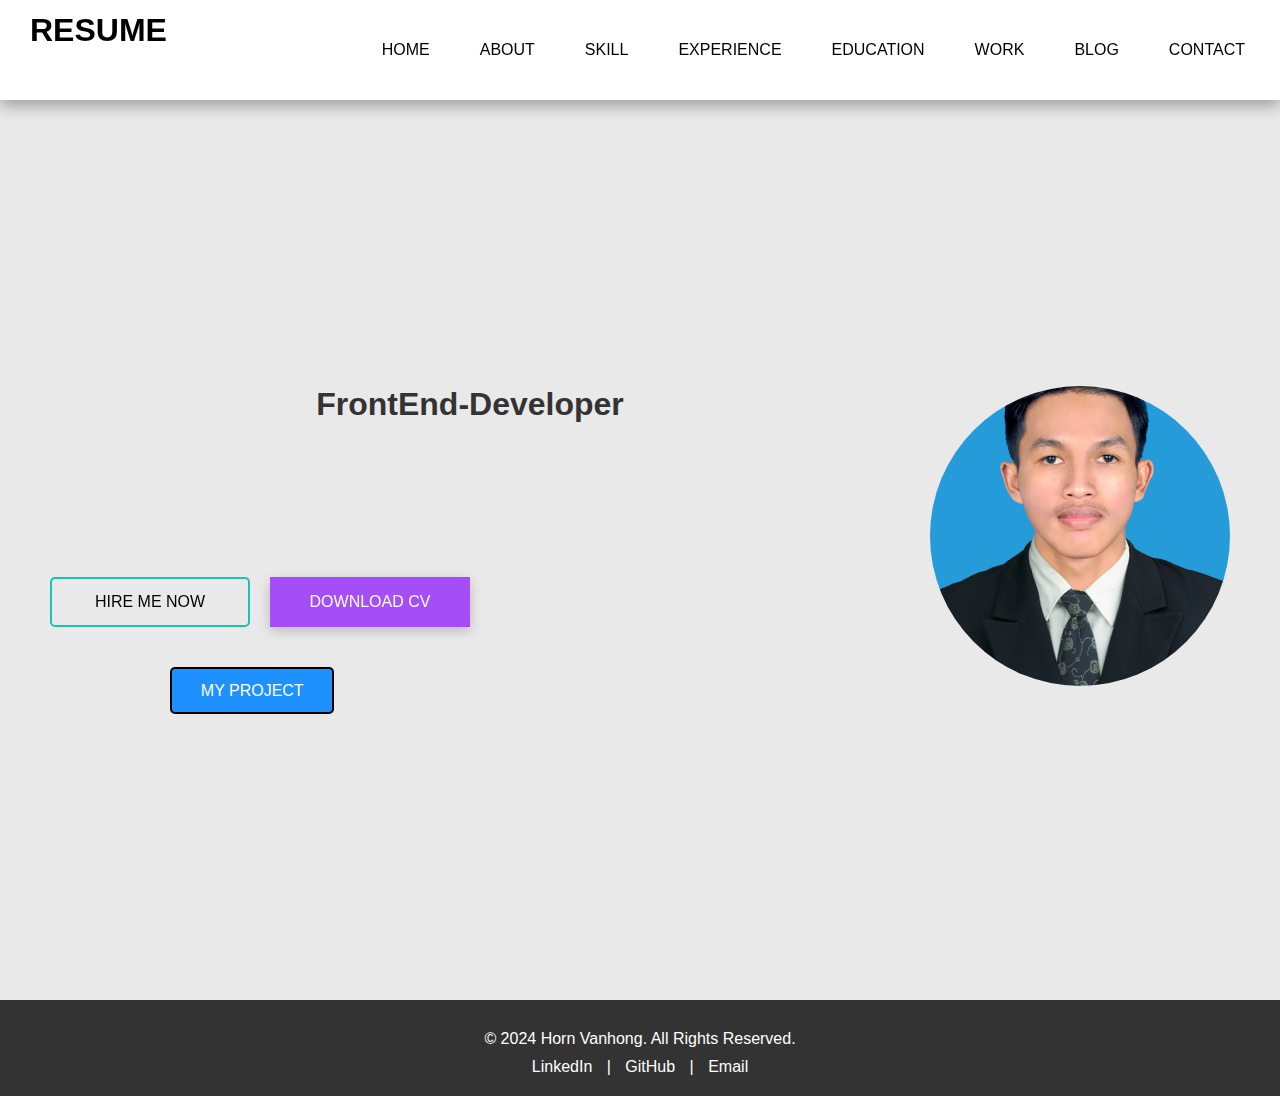
<file: index.html>
<!DOCTYPE html>
<html lang="en">
  <head>
    <meta charset="UTF-8" />
    <meta name="viewport" content="width=device-width, initial-scale=1.0" />
    <link rel="shortcut icon" type="x-icon" href="Image/cv.png" />
    <meta property="og:title" content="Resume of Horn Vanhong" />
    <meta
      property="og:description"
      content="Check out my professional resume, including skills, education, and work experience!"
    />
    <meta property="og:image" content="https://marketplace.canva.com/EAFcO7DTEHM/1/0/1131w/canva-blue-professional-modern-cv-resume-pPAKwLoiobE.jpg" />
    <meta property="og:image:width" content="1200" />
    <meta property="og:image:height" content="630" />
    <meta
      property="og:url"
      content="https://hornvanhong.github.io/resume_vanhong/"
    />
    <meta property="og:type" content="website" />

    <title>Resume</title>
    <link rel="stylesheet" href="styles.css" />
    <link rel="stylesheet" href="Style/home.css" />
    <link rel="stylesheet" href="Style/about.css" />
    <link rel="stylesheet" href="Style/skill.css" />
    <link rel="stylesheet" href="Style/experience.css" />
    <link rel="stylesheet" href="Style/education.css" />
    <link rel="stylesheet" href="Style/work.css" />
    <link rel="stylesheet" href="Style/blog.css" />
    <link rel="stylesheet" href="Style/contact.css" />
    <script src="https://code.jquery.com/jquery-3.6.0.min.js"></script>
    <link
      rel="stylesheet"
      href="https://fonts.googleapis.com/css2?family=Material+Symbols+Outlined:opsz,wght,FILL,GRAD@24,400,0,0&icon_names=flutter"
    />
    <link
      href="https://cdnjs.cloudflare.com/ajax/libs/font-awesome/6.0.0-beta3/css/all.min.css"
      rel="stylesheet"
    />
  </head>

  <body>
    <div class="nav-bar">
      <h1>RESUME</h1>
      <!-- Menu Icon for Mobile -->
      <div class="menu-icon" id="menu-icon">&#9776;</div>
      <!-- Navbar List -->
      <ul class="nav-list">
        <li id="homelink">HOME</li>
        <li id="aboutlink">ABOUT</li>
        <li id="skilllink">SKILL</li>
        <li id="exlink">EXPERIENCE</li>
        <li id="edlink">EDUCATION</li>
        <li id="worklink">WORK</li>
        <li id="bloglink">BLOG</li>
        <li id="contactlink">CONTACT</li>
      </ul>
    </div>

    <div id="content"></div>

    <!-- Footer Container for dynamic loading -->
    <div id="footer-container"></div>

    <script src="index.js"></script>
  </body>
</html>
</file>
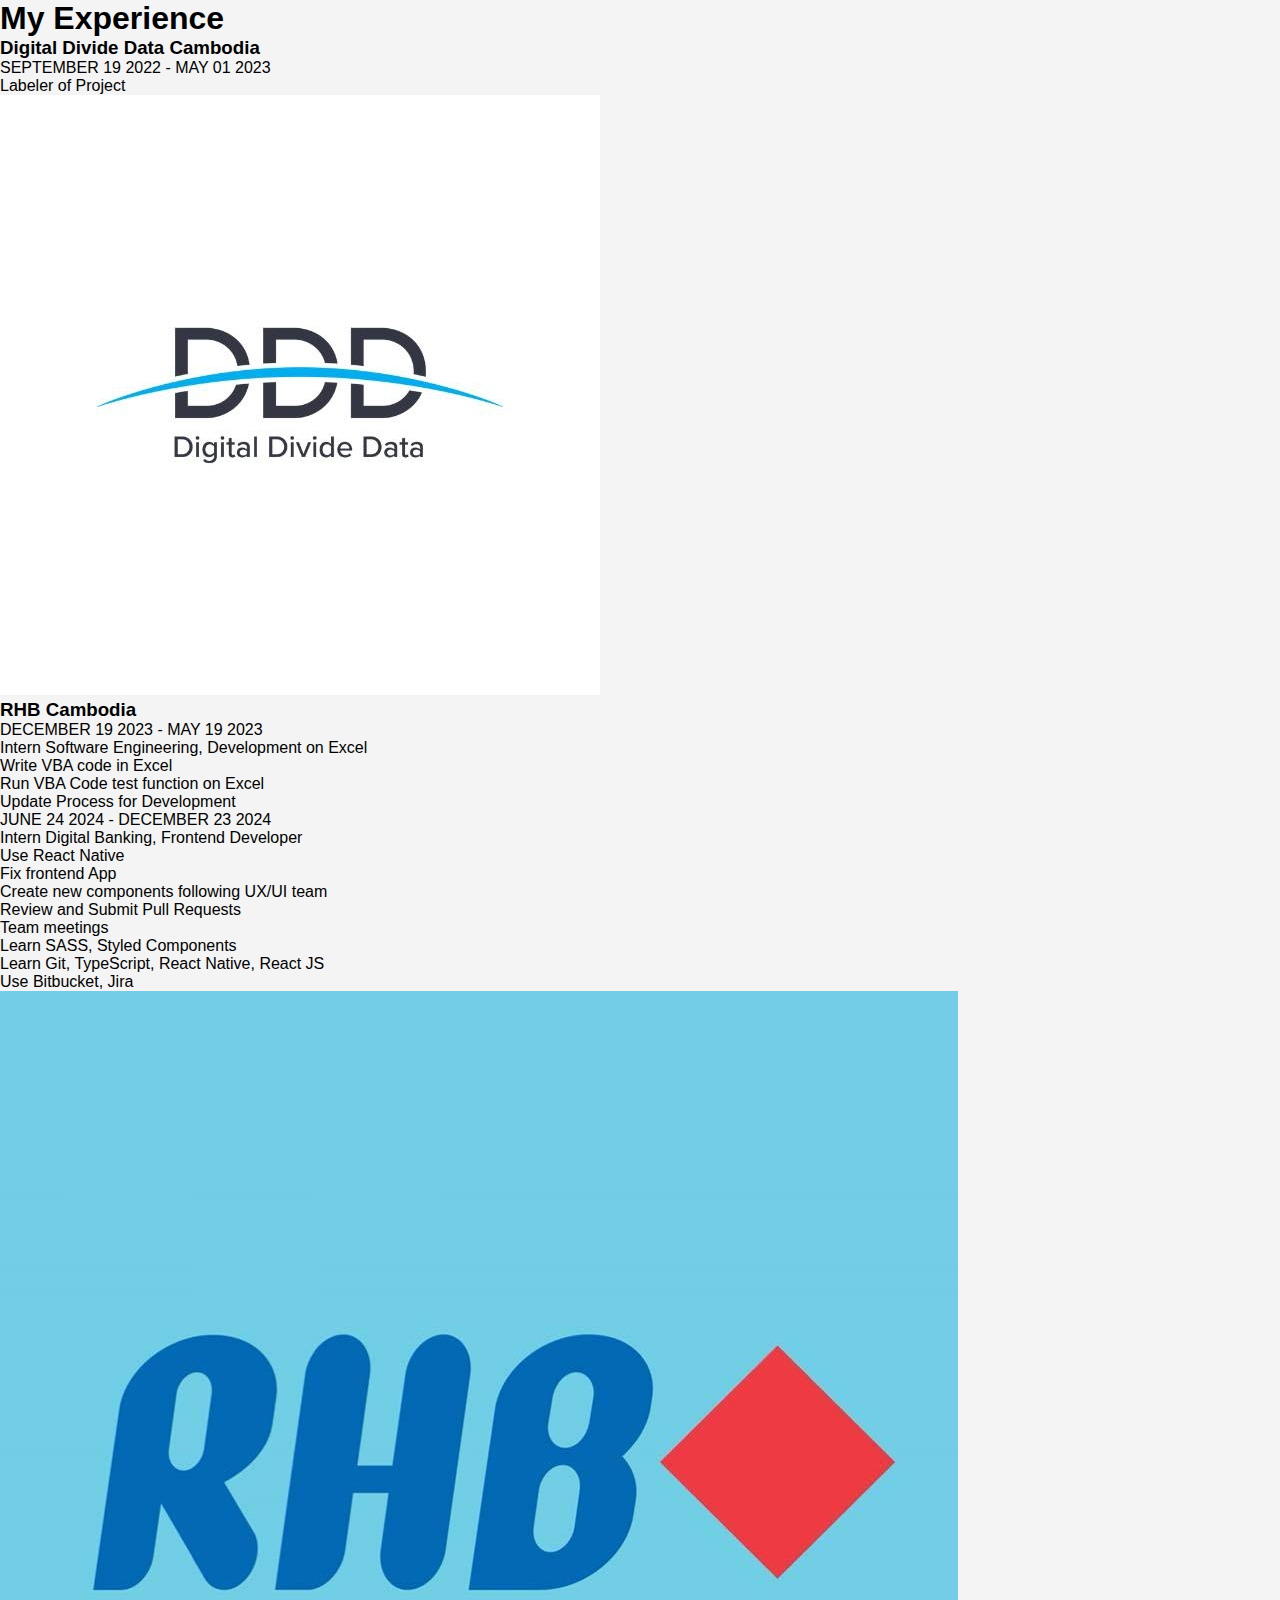
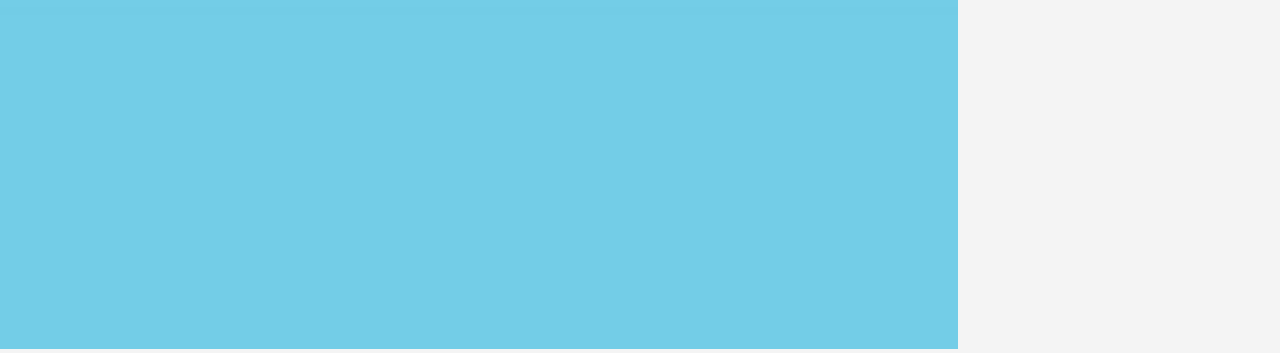
<file: experience.html>
<!DOCTYPE html>
<html lang="en">
  <head>
    <meta charset="UTF-8" />
    <meta name="viewport" content="width=device-width, initial-scale=1.0" />
    <title>Responsive Experience Section</title>
    <link rel="stylesheet" href="styles.css" />
  </head>
  <body>
    <div class="body-exper">
      <header>
        <h1>My Experience</h1>
      </header>

      <div class="experience-container">
        <div class="boxone">
          <div class="experience-header headerone">
            <h3 class="work-place">Digital Divide Data Cambodia</h3>
            <span class="date-work">SEPTEMBER 19 2022 - MAY 01 2023</span>
          </div>
          <ul>
            <li class="list-point">Labeler of Project</li>
          </ul>
          <img src="Image/Logo_DDD.jpg" alt="DDD Logo" class="DDD-Img" />
        </div>

        <div class="experience">
          <div class="experience-header">
            <h3 class="work-place">RHB Cambodia</h3>
            <span class="date-work">DECEMBER 19 2023 - MAY 19 2023</span>
          </div>
          <ul>
            <p>Intern Software Engineering, Development on Excel</p>
            <li class="list-point">Write VBA code in Excel</li>
            <li class="list-point">Run VBA Code test function on Excel</li>
            <li class="list-point">Update Process for Development</li>
          </ul>
          <span class="date-work">JUNE 24 2024 - DECEMBER 23 2024</span>
          <ul>
            <p>Intern Digital Banking, Frontend Developer</p>
            <li class="list-point">Use React Native</li>
            <li class="list-point">Fix frontend App</li>
            <li class="list-point">
              Create new components following UX/UI team
            </li>
            <li class="list-point">Review and Submit Pull Requests</li>
            <li class="list-point">Team meetings</li>
            <li class="list-point">Learn SASS, Styled Components</li>
            <li class="list-point">
              Learn Git, TypeScript, React Native, React JS
            </li>
            <li class="list-point">Use Bitbucket, Jira</li>
          </ul>
          <img src="Image/RHB-Logo.jpg" alt="RHB Logo" class="experience-img" />
        </div>
      </div>
    </div>
  </body>
</html>
</file>
<file: Style/home.css>
/* From Uiverse.io by nikk7007 */
/* Popup Styles */
/* Popup Styles */
/* Popup Styles */
.popup {
  display: none; /* Hidden by default */
  position: fixed;
  top: 0;
  left: 0;
  width: 100vw; /* Full width */
  height: 100vh; /* Full height (100% of viewport height) */
  background-color: rgba(0, 0, 0, 0.6); /* Black background with opacity */
  justify-content: center; /* Center horizontally */
  align-items: center; /* Center vertically */
  z-index: 1000; /* Sit on top */
}

.popup-content {
  background-color: #fff;
  padding: 15px; /* Reduced padding for a smaller look */
  border: 1px solid #888;
  width: 70%; /* 70% of the screen width (smaller than 90%) */
  max-width: 700px; /* Maximum width of the popup */
  max-height: 500px; /* Set a max height */
  overflow-y: auto; /* Allow scrolling if content overflows */
  text-align: center;
  border-radius: 10px;
  box-shadow: 0 4px 6px rgba(0, 0, 0, 0.1); /* Slight shadow for better visibility */
  position: relative;
  box-sizing: border-box; /* Include padding in width */
}

.close-btn {
  color: #aaa;
  font-size: 24px; /* Smaller close button */
  font-weight: bold;
  position: absolute;
  top: 10px;
  right: 10px;
  cursor: pointer;
}

.close-btn:hover,
.close-btn:focus {
  color: black;
  text-decoration: none;
}

.popup h2 {
  color: #17c3b2;
  font-size: 20px; /* Slightly smaller heading */
  margin-bottom: 15px;
}

.popup p {
  color: #555;
  font-size: 16px; /* Smaller font size for paragraph */
  margin-bottom: 15px;
}

form {
  margin-top: 15px;
  text-align: left;
  display: flex;
  flex-direction: column;
  gap: 12px; /* Slightly smaller gap between form elements */
}

input,
textarea {
  padding: 8px; /* Reduced padding */
  font-size: 14px; /* Smaller font size */
  width: 100%;
  border: 1px solid #ccc;
  border-radius: 5px;
  box-sizing: border-box; /* Include padding in width */
}

textarea {
  resize: vertical; /* Allow resizing only vertically */
}

button {
  background-color: #17c3b2;
  color: white;
  padding: 8px 16px; /* Reduced button padding */
  border: none;
  cursor: pointer;
  font-size: 14px; /* Smaller button text */
  border-radius: 5px;
  transition: background-color 0.3s ease;
}

button:hover {
  background-color: #139c92; /* Darker shade of green */
}
.div-proj {
  margin-left: 120px;
  margin-top: 20px;
}
#btn-proj {
  background-color: dodgerblue;
  color: white;
  border-color: black;
}

/* Responsive Adjustments */
@media (max-width: 768px) {
  .div-proj {
    margin-left: 0; /* Center the button */
    margin-top: 10px; /* Reduce top margin */
    text-align: center; /* Align text within the button */
    width: 80%; /* Adjust width to fit smaller screens */
    font-size: 14px; /* Slightly smaller font size */
    padding: 10px; /* Add padding for touch-friendly design */
  }
  .popup-content {
    width: 80%; /* Use 80% of the width on smaller screens */
    max-height: 300px; /* Reduced max-height on smaller screens */
  }

  .popup h2 {
    font-size: 18px; /* Adjust heading size */
  }

  .popup p {
    font-size: 14px; /* Adjust paragraph size */
  }

  button {
    padding: 6px 12px; /* Smaller button padding for small screens */
    font-size: 12px; /* Smaller font size */
  }
}

/* end */
button {
  padding: 0.8em 1.8em;
  border: 2px solid #17c3b2;
  position: relative;
  overflow: hidden;
  background-color: transparent;
  text-align: center;
  text-transform: uppercase;
  font-size: 16px;
  transition: 0.3s;
  z-index: 1;
  font-family: inherit;
  color: #17c3b2;
}

button::before {
  content: "";
  width: 0;
  height: 300%;
  position: absolute;
  top: 50%;
  left: 50%;
  transform: translate(-50%, -50%) rotate(45deg);
  background: #17c3b2;
  transition: 0.5s ease;
  display: block;
  z-index: -1;
}

button:hover::before {
  width: 105%;
}

button:hover {
  color: #111;
}

/* Home Section */
.home-body {
  width: 100vw;
  background-color: rgb(233, 233, 234);
  padding: 50px;
  display: flex;
  justify-content: center;
  align-items: center;
  gap: 20px;
  min-height: 100vh; /* Ensure full height of viewport */
}

.body-con {
  display: flex;
  flex-direction: row; /* Default direction for larger screens */
}

.title-con {
  flex: 1;
  padding-right: 40px;
  display: flex;
  flex-direction: column;
  justify-content: center;
  gap: 20px;
}

h2 {
  font-size: 18px;
  line-height: 1.5;
  color: #555;
  opacity: 0;
  animation: slideInFromLeft 2s ease-out forwards;
}

@keyframes slideInFromLeft {
  from {
    opacity: 0;
    transform: translateX(-100%);
  }
  to {
    opacity: 1;
    transform: translateX(0);
  }
}

.btn-con {
  display: flex;
  gap: 20px;
  margin-top: 20px;
}

#btn-hire {
  background-color: transparent;
  border: 2px solid #17c3b2;
  color: black;
  padding: 0.8em 1.8em;
  position: relative;
  font-size: 16px;
  text-transform: uppercase;
  transition: 0.3s;
  z-index: 1;
  width: 200px;
}

#btn-download {
  background-color: rgb(165, 78, 247);
  color: white;
  width: 200px;
  height: 50px;
  box-shadow: rgba(0, 0, 0, 0.1) 0px 4px 12px;
  border: none;
  cursor: pointer;
}

.img-con {
  width: 300px;
  height: 300px;
  overflow: hidden;
  border-radius: 50%;
  flex-shrink: 0;
  animation: zoomInOut 3s ease-in-out infinite;
}

@keyframes zoomInOut {
  0% {
    transform: scale(1);
  }
  50% {
    transform: scale(1.2);
  }
  100% {
    transform: scale(1);
  }
}

.img-con > img {
  width: 100%;
  height: 100%;
  object-fit: cover;
}

/* Responsive Design */
@media (max-width: 740px) {
  .div-proj {
    width: 100%; /* Use full width for very small screens */
    font-size: 12px; /* Further reduce font size */
    padding: 8px; /* Adjust padding */
  }
  .popup-content {
    max-height: 400px;
  }
  .home-body {
    padding: 10px;
    flex-direction: column;
    justify-content: center;
    align-items: center;
    width: 100vw;
  }

  .body-con {
    flex-direction: column-reverse;
  }

  .title-con {
    width: 100vw;
    text-align: center;
    margin-bottom: 20px;
    display: flex;
    justify-content: center;
    padding: 10px;
  }

  h2 {
    font-size: 12px;
    line-height: 1.5;
    color: #555;
  }

  .img-con {
    width: 250px;
    height: 250px;
    margin-left: auto;
    margin-right: auto;
    margin-bottom: 50px;
  }

  .btn-con {
    display: flex;
    gap: 20px;
    margin-top: 20px;
    width: 100%;
    justify-content: center;
  }

  #btn-hire,
  #btn-download {
    width: 150px;
    height: 40px;
  }
  #btn-hire,
  #btn-download {
    font-size: 10px;
    color: #000;
  }

  h1 {
    font-size: 24px;
  }

  h2 {
    font-size: 12px;
  }
}
</file>
<file: Style/about.css>
.about-body {
  width: 100%;
  background-color: rgb(233, 233, 234);
  min-height: 100vh;
  padding: 10px; /* Adds padding for better spacing on mobile */
}

.content-about {
  width: 100%;
  display: grid;
  grid-template-columns: repeat(2, 1fr);
  padding: 10px;
  gap: 10px;
}

#nit-dob {
  display: none;
}

.img-nit {
  width: 100%;
  max-width: 500px; /* Limits image width on larger screens */
  height: auto; /* Maintains aspect ratio */
}

.img-nit > img {
  width: 100%;
  height: 100%;
  object-fit: cover;
  border-radius: 10px;
}

.Info-content {
  display: flex;
  flex-direction: column;
  width: 100%;
}

.title-about,
.title-bar {
  font-size: 1rem; /* Relative font size for better scaling */
}

.title-bar {
  width: 100%;
  display: flex;
  height: 100px;
  justify-content: center;
  align-items: center;
  text-align: center;
  gap: 5px;
}

.title-bar > span {
  width: 200px;
}

.line {
  width: 50%; /* Flexible width */
  max-width: 200px;
  height: 5px;
  background-color: black;
}

.content-bar {
  width: 100%;
  padding: 10px;
  gap: 10px;
  display: flex;
  flex-direction: column;
  justify-content: center;
}

.con-detail {
  display: flex;
  justify-content: center;
  width: 100%;
}

.sign {
  width: 50%;
  max-width: 100px;
  text-align: center;
}

.title-name {
  width: 50%;
  max-width: 300px;
}

.title-detail {
  width: 100%;
}

.year-color {
  color: #1fcce7;
}

.my-work {
  width: 100%;
}

.title-work {
  text-align: center;
  font-size: 2rem;
  margin-top: 15px;
  margin-bottom: 15px;
}

.con-image {
  width: 100%;
  height: 100%;
  display: grid;
  grid-template-columns: repeat(3, 1fr);
  justify-content: center;
  gap: 5px;
  margin-bottom: 10px;
}

.box {
  width: 100%;
  height: 400px;
  position: relative;
  overflow: hidden;
  border-radius: 30px;
}

.box::after {
  content: "";
  position: absolute;
  top: 50%;
  left: 50%;
  width: 200%;
  height: 200%;
  background: rgba(255, 255, 255, 0.3);
  border-radius: 50%;
  transform: translate(-50%, -50%) scale(0);
  transition: transform 0.4s ease;
}

.box:hover::after {
  transform: translate(-50%, -50%) scale(1);
}

.box > img {
  width: 100%;
  height: 100%;
  object-fit: fill;
}

/* Media Query for smaller screens */
@media (max-width: 740px) {
  .content-about {
    display: flex;
    flex-direction: column;
  }

  .img-nit {
    width: 100%;
    max-width: 300px;
    height: auto;
    margin-left: auto;
    margin-right: auto;
  }

  #nit-stand {
    display: none;
  }

  #nit-dob {
    display: block;
  }

  .title-about,
  .title-bar {
    font-size: 12px;
    text-align: center;
  }

  #detail-about {
    font-size: 0.9rem;
  }

  .title-name,
  .title-detail {
    font-size: 0.8rem;
    width: 100%;
  }

  .line {
    width: 50%;
    max-width: 100px;
    height: 2px;
  }

  .con-detail {
    width: 100%;
    flex-direction: row;
    align-items: flex-start;
  }

  .con-image {
    display: flex;
    flex-direction: column;
    gap: 20px;
    justify-content: center;
    width: 100%;
  }

  .box {
    width: 100%;
    height: 250px; /* Adjusted image height for mobile */
  }

  .box::after {
    display: none;
  }
}
</file>
<file: Style/experience.css>
.body-exper {
  width: 100%;
  padding: 20px;
  min-height: 100vh;
}

header h1 {
  text-align: center;
  color: #333;
  margin-bottom: 20px;
  font-size: 32px;
  overflow: hidden;
  white-space: nowrap;
  border-right: 2px solid #333;
  animation: typewriter 3s steps(15) 1s forwards, blink 0.5s step-end infinite;
}

@keyframes typewriter {
  from {
    width: 0;
  }
  to {
    width: 100%;
  }
}

@keyframes blink {
  50% {
    border-color: transparent;
  }
}

/* Experience Grid */
.experience-container {
  gap: 20px;
  margin-top: 50px;
  display: flex;
  flex-wrap: wrap;
  justify-content: center;
}
.boxone,
.experience {
  width: 100%;
  max-width: 500px;
  display: flex;
  flex-direction: column;
  background-color: #fff;
  padding: 20px;
  justify-content: center;
  border-radius: 8px;
  transition: transform 0.3s, box-shadow 0.3s;
}
.headerone {
  display: flex;
  flex-direction: column;
  width: 100%;
  justify-content: center;
  align-items: center;
}
.experience:hover,
.boxone:hover {
  transform: translateY(-5px);
  box-shadow: 0 4px 10px rgba(0, 0, 0, 0.2);
}

.work-place {
  font-size: 18px;
  font-weight: bold;
  color: #555;
  text-align: center;
}

.date-work {
  font-size: 14px;
  color: #888;
  margin-top: 5px;
  text-align: center;
}

.list-point {
  margin: 5px 0;
  font-size: 16px;
  color: #555;
}

.experience p {
  font-size: 14px;
  color: #666;
  margin-top: 10px;
  text-align: center;
}

.experience-img,
.DDD-Img {
  width: 100%;
  max-width: 300px;
  height: auto;
  object-fit: cover;
  border-radius: 6px;
  margin: 10px auto;
}

/* Responsive Design */
@media (max-width: 768px) {
  .experience-container {
    flex-direction: column;
    gap: 10px;
  }

  header h1 {
    font-size: 24px;
  }

  .work-place {
    font-size: 16px;
  }

  .date-work {
    font-size: 12px;
  }

  .list-point {
    font-size: 14px;
  }

  .experience p {
    font-size: 12px;
  }

  .experience-img,
  .DDD-Img {
    max-width: 200px;
  }
}

@media (max-width: 480px) {
  .boxone,
  .experience {
    padding: 15px;
  }

  header h1 {
    font-size: 20px;
  }

  .work-place {
    font-size: 14px;
  }

  .date-work {
    font-size: 10px;
  }

  .list-point {
    font-size: 12px;
  }

  .experience p {
    font-size: 10px;
  }
}
</file>
<file: Style/education.css>
/* General styles */
#my-edu {
  text-align: center;
  color: #333;
  margin: 20px 0;
  font-size: 36px;
  animation: fadeIn 2s ease-in-out;
}

.education-container {
  padding: 20px;
  width: 80%;
  margin: 0 auto;
}

/* Timeline styles */
.education-timeline {
  position: relative;
  margin: 40px 0;
  padding-left: 20px;
  border-left: 3px solid #0078d7;
}

.education-item {
  position: relative;
  margin-bottom: 40px;
  display: flex;
  align-items: flex-start;
  gap: 20px;
}

.education-item:last-child {
  margin-bottom: 0;
}

.circle {
  position: absolute;
  left: -12px;
  top: 20px;
  width: 20px;
  height: 20px;
  background-color: #0078d7;
  border-radius: 50%;
  animation: bounceIn 1s ease-in-out;
  margin: 10px;
}

.content {
  margin-left: 40px;
  flex: 1;
  padding: 10px; /* Added padding to give space around content */
}

.content h2 {
  font-size: 20px;
  color: #333;
  margin-bottom: 10px; /* Space between title and paragraph */
}

.content p {
  font-size: 16px;
  color: #555;
  margin-bottom: 5px; /* Space between paragraphs */
}

.content span {
  display: block;
  margin-top: 5px;
  font-size: 14px;
  color: #777;
}

/* Image styles */
.image {
  flex: 1;
  display: flex;
  justify-content: center;
  align-items: center;
}

.image img {
  width: 100%;
  max-width: 150px;
  border-radius: 10px;
  object-fit: cover;
  box-shadow: rgba(0, 0, 0, 0.2) 0px 4px 6px;
  margin-bottom: 10px; /* Space below image */
}

/* Animations */
@keyframes fadeIn {
  from {
    opacity: 0;
    transform: translateY(-20px);
  }
  to {
    opacity: 1;
    transform: translateY(0);
  }
}

@keyframes bounceIn {
  0%,
  100% {
    transform: scale(1);
  }
  50% {
    transform: scale(1.2);
  }
}

/* Responsive Design */
@media (max-width: 740px) {
  #my-edu {
    font-size: 1rem; /* Adjust font size for smaller screens */
  }

  .education-container {
    width: 100%; /* Make container width more flexible */
  }

  .education-item {
    flex-direction: column;
    align-items: center;
    gap: 20px; /* Reduce gap between items */
  }

  .content {
    text-align: center;
    margin-left: 0;
    padding: 15px;
  }
  .content > h2 {
    font-size: 12px;
  }
  .content > p {
    font-size: 10px;
  }
  .content > span {
    font-size: 8px;
  }

  .image img {
    max-width: 120px;
  }

  .circle {
    left: -10px; /* Adjust circle position */
  }
  .education-timeline {
    border: none;
  }
}
.work-image {
  width: 100%;
  overflow: hidden;
}
.work-image > img {
  width: 100%;
  height: 100%;
  object-fit: cover;
}
</file>
<file: Style/work.css>
.work-body {
  width: 100vw;
  min-height: 100vh;
  display: flex;
  justify-content: center;
  flex-direction: column;
  align-items: center;
  padding: 20px;
  opacity: 0;
  animation: fadeIn 1.5s ease-in-out forwards; /* Fade in animation */
}

#work-experience h1 {
  font-size: 36px;
  text-align: center;
  opacity: 0;
  animation: slideIn 1s ease-out 0.5s forwards; /* Slide in from top */
}

/* Work Container Grid */
.work-container {
  width: 80%;
  display: grid;
  grid-template-columns: 2fr 1fr; /* Content takes more space than the image */
  gap: 20px;
  background-color: #fff;
  padding: 20px;
  border-radius: 12px;
  box-shadow: rgba(0, 0, 0, 0.1) 0px 4px 12px;
  opacity: 0;
  animation: fadeInUp 1.5s ease-out 1s forwards; /* Fade in and slide up */
}

/* Work Content Styling */
.work-content {
  padding: 20px;
  color: #333;
  display: flex;
  flex-direction: column;
  gap: 20px;
  opacity: 0;
  animation: fadeInLeft 1s ease-out 1.5s forwards; /* Fade in from left */
}

.work-content span {
  font-size: 24px;
  font-weight: 600;
  color: #0078d7;
}

.work-content p {
  font-size: 18px;
  margin: 5px 0;
}

.dates {
  font-weight: 600;
  font-size: 16px;
  color: #777;
  margin-bottom: 10px;
}

.work-content p:last-child {
  font-size: 16px;
  line-height: 1.5;
  color: #555;
}

/* Image Styling */
.work-image {
  width: 100%;
  overflow: hidden;
  display: flex;
  justify-content: center;
  align-items: center;
  opacity: 0;
  animation: fadeInRight 1s ease-out 1.5s forwards; /* Fade in from right */
}

.work-image img {
  width: 100%;
  max-width: 300px; /* Ensure image doesn't stretch too much */
  height: auto;
  object-fit: cover;
  border-radius: 10px;
  box-shadow: rgba(0, 0, 0, 0.2) 0px 4px 6px;
}

/* Responsive Design for max-width 740px */
@media (max-width: 740px) {
  .work-image img {
    max-width: 100%; /* Allow the image to resize within its column */
    height: auto;
  }

  .work-container {
    grid-template-columns: 1fr; /* Stack content and image vertically on small screens */
    width: 100%;
    background-color: transparent;
    box-shadow: none;
  }

  .work-content {
    font-size: 14px; /* Adjust font size for small screens */
  }

  #work-experience h1 {
    font-size: 28px; /* Adjust heading size */
  }
}

/* Responsive Design for smaller screens */

/* Animation Keyframes */
@keyframes fadeIn {
  0% {
    opacity: 0;
  }
  100% {
    opacity: 1;
  }
}

@keyframes fadeInUp {
  0% {
    opacity: 0;
    transform: translateY(20px);
  }
  100% {
    opacity: 1;
    transform: translateY(0);
  }
}

@keyframes slideIn {
  0% {
    opacity: 0;
    transform: translateY(-30px);
  }
  100% {
    opacity: 1;
    transform: translateY(0);
  }
}

@keyframes fadeInLeft {
  0% {
    opacity: 0;
    transform: translateX(-30px);
  }
  100% {
    opacity: 1;
    transform: translateX(0);
  }
}

@keyframes fadeInRight {
  0% {
    opacity: 0;
    transform: translateX(30px);
  }
  100% {
    opacity: 1;
    transform: translateX(0);
  }
}
</file>
<file: Style/blog.css>
/* Blog Container with Grid Layout */
.blog-container {
  width: 80%;
  margin: 0 auto;
  padding: 20px;
  display: grid;
  grid-template-columns: 1fr 1fr; /* Two columns */
  grid-template-rows: auto auto; /* Two rows */
  gap: 20px; /* Space between grid items */
}

/* Blog Post */
.blog-post {
  background-color: #fff;
  padding: 20px;
  border-radius: 8px;
  box-shadow: rgba(0, 0, 0, 0.1) 0px 4px 12px;
}

/* Title of the Blog */
.title-blog {
  font-size: 32px;
  font-weight: bold;
  color: #333;
  margin-bottom: 15px;
}

/* Blog Content */
.content-blog {
  font-size: 18px;
  color: #555;
  line-height: 1.6;
  margin-bottom: 20px;
}

/* Blog Image */
.image-blog {
  width: 100%;
  height: 300px;
  text-align: center;
  overflow: hidden; /* Prevents image overflow when zooming */
  border-radius: 8px;
}

.image-blog img {
  width: 100%;
  height: 100%;
  max-width: 600px;
  border-radius: 8px;
  box-shadow: rgba(0, 0, 0, 0.1) 0px 4px 6px;
  object-fit: cover;
  transition: transform 0.3s ease, box-shadow 0.3s ease; /* Smooth transition */
}

/* Hover effect */
.image-blog:hover img {
  transform: scale(1.05); /* Zoom in the image */
  box-shadow: rgba(0, 0, 0, 0.3) 0px 6px 12px; /* Enhance shadow on hover */
}

/* Responsive Design */
@media (max-width: 1024px) {
  .blog-container {
    width: 90%;
    grid-template-columns: 1fr; /* Stack columns on smaller screens */
  }

  .title-blog {
    font-size: 28px;
  }

  .content-blog {
    font-size: 16px;
  }
}

@media (max-width: 740px) {
  .blog-container {
    width: 100%;
    padding: 10px;
    grid-template-columns: 1fr; /* Stack columns on very small screens */
  }

  .title-blog {
    font-size: 24px;
  }

  .content-blog {
    font-size: 14px;
  }
}
</file>
<file: Style/contact.css>
/* General Styles */
body {
  font-family: Arial, sans-serif;
  margin: 0;
  padding: 0;
  background-color: #f4f7fc;
  color: #333;
}

/* Contact Section */
#contact-section {
  display: flex;
  justify-content: center;
  align-items: flex-start;
  min-height: 100vh;
  padding: 20px;
  flex-wrap: wrap; /* Allow wrapping on smaller screens */
}

/* Contact Container */
.contact-container {
  width: 100%;
  max-width: 900px;
  background-color: #fff;
  padding: 20px;
  border-radius: 10px;
  box-shadow: rgba(0, 0, 0, 0.1) 0px 4px 12px;
  display: grid;
  grid-template-columns: 1fr; /* Stack content on smaller screens */
  gap: 20px;
}

/* Contact Details */
.contact-details h1 {
  font-size: 32px;
  font-weight: bold;
  color: #0078d7;
  margin-bottom: 15px;
}

.contact-details p {
  font-size: 18px;
  color: #555;
  line-height: 1.6;
  margin: 10px 0;
  display: flex;
  align-items: center;
  gap: 15px;
}

.contact-details a {
  text-decoration: none;
  color: #0078d7;
  font-weight: bold;
}

.contact-details a:hover {
  color: #005bb5;
  text-decoration: underline;
}

/* Icon Colors */
.contact-details .fa-phone-alt {
  color: #4caf50; /* Green for phone */
}

.contact-details .fa-envelope {
  color: #ff5722; /* Orange for email */
}

.contact-details .fa-telegram {
  color: #0088cc; /* Telegram blue */
}

.contact-details .fa-facebook {
  color: #3b5998; /* Facebook blue */
}

.contact-details i {
  font-size: 20px;
}

/* Contact Map */
.contact-map h2 {
  font-size: 24px;
  color: #333;
  margin-bottom: 10px;
}

.contact-map iframe {
  border-radius: 10px;
  box-shadow: rgba(0, 0, 0, 0.1) 0px 4px 12px;
  width: 100%;
  height: 300px;
}

/* Responsive Design */
@media (max-width: 768px) {
  .contact-container {
    width: 100%;
    padding: 10px;
  }

  .contact-details h1 {
    font-size: 28px;
  }

  .contact-details p {
    font-size: 16px;
  }

  .contact-map h2 {
    font-size: 20px;
  }

  /* Adjust iframe for mobile */
  .contact-map iframe {
    height: 250px;
  }

  /* Adjust icon size on mobile */
  .contact-details i {
    font-size: 18px;
  }

  /* Adjust layout for smaller screens */
  .contact-details {
    text-align: left;
  }

  /* Ensure proper spacing between the contact details and map */
  #contact-section {
    justify-content: flex-start;
  }
}

@media (max-width: 480px) {
  .contact-details p {
    font-size: 14px;
    flex-direction: row;
    align-items: flex-start;
  }

  .contact-details i {
    margin-bottom: 5px;
  }

  /* Adjust iframe for smaller screens */
  .contact-map iframe {
    height: 400px;
  }

  .contact-map h2 {
    font-size: 18px;
  }

  /* Contact details padding adjustment for small screens */
  .contact-details {
    padding: 10px;
  }

  /* Adjusting the contact container width */
  .contact-container {
    width: 100%;
  }
}
</file>
<file: styles.css>
/* Global Reset */
* {
  margin: 0;
  padding: 0;
  box-sizing: border-box;
}

/* Body */
body {
  font-family: Arial, sans-serif;
  background-color: #f4f4f4;
  display: flex;
  flex-direction: column;
  min-height: 100vh; /* Full viewport height */
}

/* Navbar */
.nav-bar {
  display: flex;
  align-items: center;
  justify-content: space-between;
  width: 100%;
  padding: 0 20px;
  height: 100px;
  background-color: #fff;
  box-shadow: rgba(0, 0, 0, 0.35) 0px 5px 15px;
  position: sticky;
  top: 0;
  z-index: 1000;
}

.nav-bar h1 {
  color: black;
  margin-left: 10px;
}

.menu-icon {
  display: none;
  font-size: 30px;
  cursor: pointer;
  position: absolute;
  left: 20px;
}

.nav-list {
  display: flex;
  gap: 20px;
  list-style: none;
}

.nav-list li {
  padding: 10px 15px;
  cursor: pointer;
  position: relative;
  color: black;
}

.nav-list li::after {
  content: "";
  position: absolute;
  background-color: hotpink;
  height: 3px;
  width: 0;
  left: 0;
  bottom: -5px;
  transition: width 0.3s ease;
}

/* Hover Effect */
.nav-list li:hover::after {
  width: 100%;
}

/* Active Link - keeps underline visible */
.nav-list li.active::after {
  width: 100%;
}

/* Footer */
footer {
  background-color: #333;
  color: white;
  padding: 20px;
  text-align: center;
  width: 100%;
  position: sticky;
  bottom: 0;
  left: 0;
}

.footer-content {
  max-width: 1200px;
  margin: 0 auto;
}

footer p {
  margin: 10px 0;
}

.social-links a {
  color: white;
  text-decoration: none;
  margin: 0 10px;
}

.social-links a:hover {
  text-decoration: underline;
}

/* Responsive Design */
@media (max-width: 1024px) {
  /* Navbar for smaller screens */
  .menu-icon {
    display: block;
  }

  .nav-list {
    display: none;
    flex-direction: column;
    position: absolute;
    top: 100px;
    width: 100%;
    background-color: white;
    box-shadow: rgba(0, 0, 0, 0.35) 0px 5px 15px;
  }

  .nav-list.show {
    display: flex;
  }

  .nav-list li {
    padding: 15px;
    width: 100%;
    text-align: center;
  }
}

@media (max-width: 768px) {
  .nav-list {
    display: none;
  }

  .nav-list li {
    position: relative;
  }

  .nav-list li::after {
    background-color: transparent;
  }

  /* Change text color on click */
  .nav-list li:active,
  .nav-list li.selected {
    background-color: hotpink;
    color: white;
    border-radius: 5px;
  }
}

@media (max-width: 430px) {
  .nav-bar {
    flex-direction: column;
    align-items: center;
    padding: 10px;
  }

  .nav-list {
    flex-direction: column;
    align-items: center;
    gap: 15px;
    display: none;
  }

  .nav-list li {
    padding: 10px;
    width: 100%;
    text-align: center;
  }

  /* Highlight active item */
  .nav-list li.selected {
    background-color: hotpink;
    color: white;
    border-radius: 5px;
  }
}

/* Smooth Scroll */
html {
  scroll-behavior: smooth;
}
</file>
<file: Style/skill.css>
/* General container for the page */
.container {
  width: 80%;
  margin: 50px auto;
}

/* Icon styling directly applied to the FontAwesome icons */
.fa-file-word {
  color: #1a73e8; /* Word icon color */
}

.fa-file-excel {
  color: #2f9d44; /* Excel icon color */
}

.fa-file-powerpoint {
  color: #e00000; /* PowerPoint icon color */
}

.fa-comments {
  color: #f5a623; /* Communication icon color */
}

.fa-users {
  color: #f39c12; /* Teamwork icon color */
}

.fa-cogs {
  color: #8e44ad; /* Problem-solving icon color */
}

.fa-database {
  color: #0063b1; /* Database icon color */
}

.flutter-icon {
  color: #45e2f7; /* Flutter icon color */
}

.fa-brands.fa-csharp {
  color: #ff0000; /* C# icon color */
}

.fa-brands.fa-git-alt {
  color: #f1502f; /* Git icon color */
}

.fa-code {
  color: #e34c26; /* HTML/CSS/JS icon color */
}

.fa-figma {
  color: #f24e1e; /* Figma icon color */
}

.fa-brands.fa-java {
  color: #007396; /* Java icon color */
}

.fa-brands.fa-php {
  color: #8993be; /* PHP icon color */
}

.fa-brands.fa-react {
  color: #61dafb; /* React JS & React Native icon color */
}

.fa-language {
  color: #008c45; /* Khmer language color */
}

.fa-globe {
  color: #007bff; /* English language color */
}

/* Heading for the skills section */
h1 {
  text-align: center;
  margin-bottom: 40px;
}

/* Section titles */
.section-title {
  font-size: 24px;
  font-weight: bold;
  margin-bottom: 20px;
  color: #333;
}

/* Skills container for each section */
.skills-container {
  display: grid;
  grid-template-columns: repeat(2, 1fr); /* Two columns */
  gap: 30px;
  margin-bottom: 40px;
}

.skill-label > img {
  width: 30px;
  aspect-ratio: 1;
}
.skill-section {
  background-color: #fff;
  padding: 20px;
  border-radius: 10px;
  box-shadow: 0 4px 8px rgba(0, 0, 0, 0.1);
}

.skill-label {
  font-size: 18px;
  font-weight: bold;
  display: flex;
  align-items: center;
}

/* Adding color to the icons */
.skill-label i {
  margin-right: 10px;
  font-size: 1.5em;
}

/* Progress Bar container */
.progress {
  width: 100%;
  background-color: #e0e0e0;
  border-radius: 10px;
  overflow: hidden;
}

.progress-bar {
  height: 25px;
  text-align: center;
  line-height: 25px;
  color: white;
  font-weight: bold;
  width: 0%; /* Initially set to 0% */
  transition: width 1s ease-out; /* Smooth transition for the progress */
}

/* Specific Background Colors for Skill Categories */
.word {
  background-color: #2c5894; /* Word color */
}

.excel {
  background-color: #17a676; /* Excel color */
}

.powerpoint {
  background-color: #d9534f; /* PowerPoint color */
}

.communication {
  background-color: #5bc0de; /* Communication color */
}

.teamwork {
  background-color: #f0ad4e; /* Teamwork color */
}

.problem-solving {
  background-color: #d9534f; /* Problem Solving color */
}

.database {
  background-color: #3498db; /* Database color */
}

.flutter {
  background-color: #f39c12; /* Flutter color */
}

.csharp {
  background-color: #8e44ad; /* C# color */
}

.git {
  background-color: #e74c3c; /* Git color */
}

.html-css-js {
  background-color: #16a085; /* HTML/CSS/JS color */
}

.figma {
  background-color: #2c3e50; /* Figma color */
}

.java {
  background-color: #d35400; /* Java color */
}

.php {
  background-color: #c0392b; /* PHP color */
}

.react-native {
  background-color: #2980b9; /* React Native color */
}

.react-js {
  background-color: #9b59b6; /* React JS color */
}

.khmer {
  background-color: #f39c12; /* Khmer color */
}

.english {
  background-color: #16a085; /* English color */
}

/* Responsive Styles with max-width: 740px */
@media (max-width: 740px) {
  .skills-container {
    grid-template-columns: 1fr; /* Stack skills in a single column */
  }

  .section-title {
    font-size: 16px; /* Adjust font size of section title */
    text-align: center;
  }

  .skill-label {
    font-size: 16px; /* Adjust skill label font size */
  }

  .container {
    width: 90%; /* Make the container 90% width on smaller screens */
  }

  h1 {
    font-size: 28px; /* Adjust font size of the heading */
  }

  .progress-bar {
    height: 20px; /* Smaller progress bar height */
  }
}
</file>
